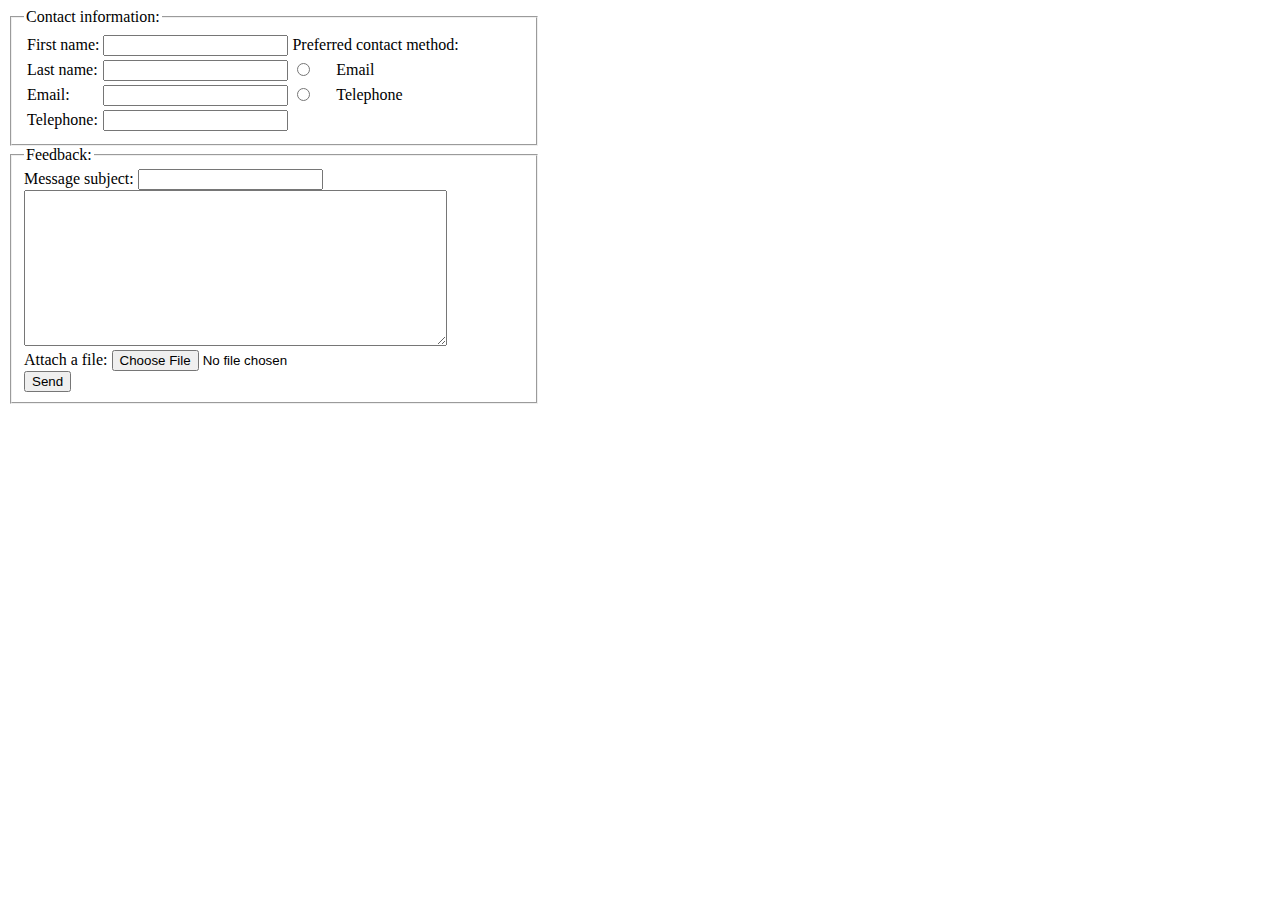
<file: taulukko.html>
<!DOCTYPE html>
<html lang="en">

<head>
    <meta charset="UTF-8">
    <meta http-equiv="X-UA-Compatible" content="IE=edge">
    <meta name="viewport" content="width=device-width, initial-scale=1.0">
    <title>Form</title>
</head>

<body>
    <form action="results.html" method="GET">
        <fieldset style="width: 500px;">
            <legend>Contact information:</legend>
            <table>
                <tr>
                    <td><Label>First name:</Label></td>
                    <td><input type="text" id="fname" name="fname"></td>
                    <td colspan="2">Preferred contact method:<br> </td>
                </tr>
                <tr>
                    <td><Label>Last name:</Label></td>
                    <td><input type="text" id="lname" name="lname"></td>
                    <td><input type="radio" id="email" name="pref_concactmehtod" value="Email"></td>
                    <td><Label for="email">Email</Label><br></td>

                </tr>
                <tr>
                    <td><Label>Email:</Label></td>
                    <td><input type="text" id="emailaddress" name="emailaddress"></td>
                    <td><input type="radio" id="telephone" name="pref_concactmehtod" value="Telephone"></td>
                    <td><label for="telephone">Telephone</label><br></td>
                </tr>
                <tr>
                    <td><Label>Telephone:</Label></td>
                    <td><input type="text" id="telephonenumber" name="telephonenumber"></td>
                </tr>
            </table>
        </fieldset>

        <fieldset style="width: 500px;">

            <legend>Feedback:</legend>
            <label>Message subject: </label>
            <input type="text" id="messageSubject" name="messageSubject"><br>
            <textarea name="message" rows="10" cols="50">
        </textarea> <br>
            <label>Attach a file: </label>
            <input type="file" id="file"> <br>
            <input type="submit" value="Send">


        </fieldset>
    </form>
</body>

</html>
</file>
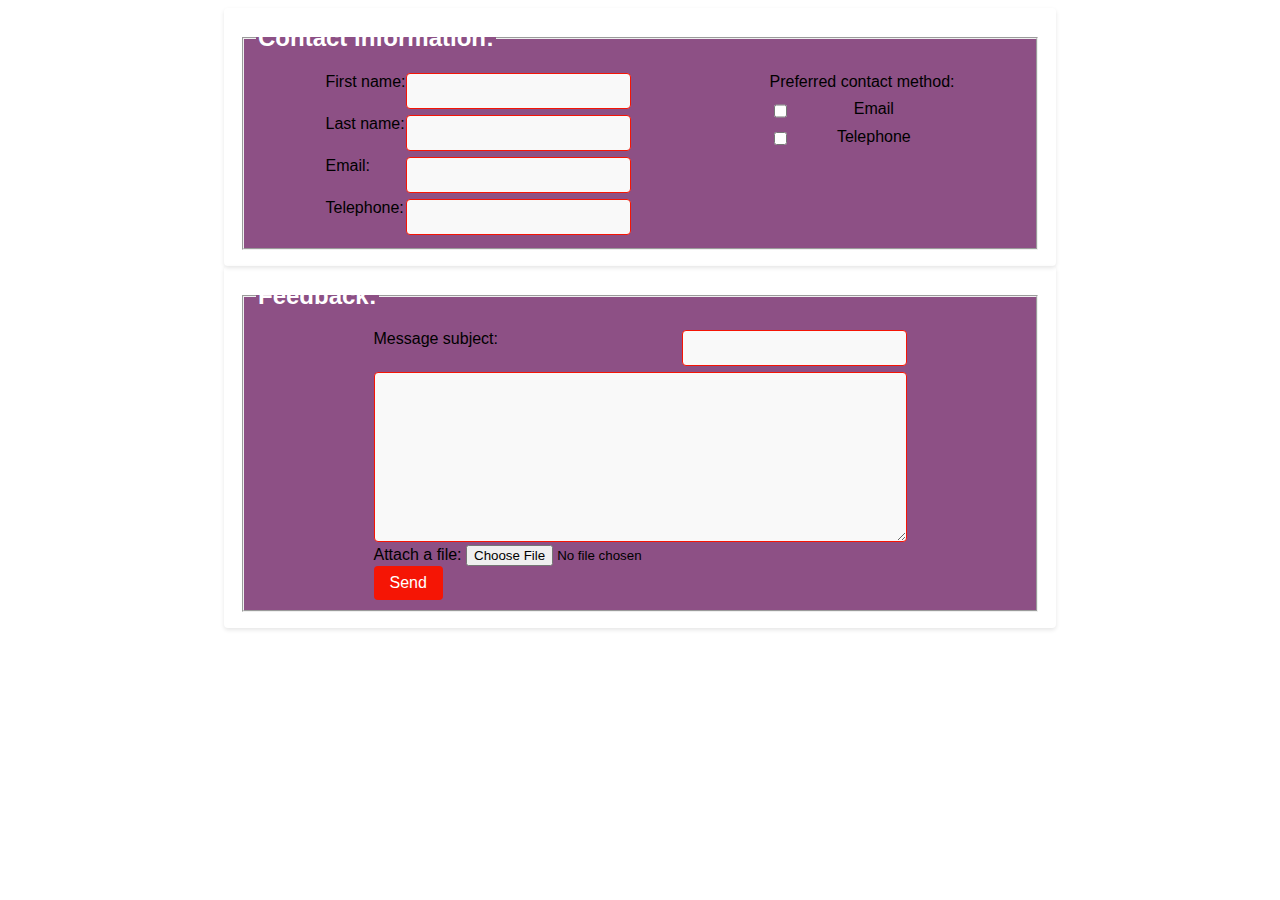
<file: taulukko2.html>
<!DOCTYPE html>
<html lang="en">

<head>
    <meta charset="UTF-8">
    <meta http-equiv="X-UA-Compatible" content="IE=edge">
    <meta name="viewport" content="width=device-width, initial-scale=1.0">
    <link rel="stylesheet" href="styles.css">
    <title>Form</title>
</head>

<body>
    <form>
        <fieldset class="container">
            <legend>Contact information:</legend>
            <div class="container">
                <div class="input-container">
                    <Label>First name:</Label>
                    <input type="text" id="fname" name="fname">
                </div>

                <div class="input-container">
                    <Label>Last name:</Label>
                    <input type="text" id="lname" name="lname">
                </div>
                <div class="input-container">
                    <Label>Email:</Label>
                    <input type="text" id="emailaddress" name="emailaddress">
                </div>
                <div class="input-container">
                    <Label>Telephone:</Label>
                    <input type="text" id="telephonenumber" name="telephonenumber">
                </div>
            </div>

            <div class="container">
                <div class="input-container">
                    <label>Preferred contact method:</label>
                </div>
                <div class="input-container">
                    <input type="checkbox" id="email" name="email" value="Email">
                    <label for="email"> Email</label><br>
                </div>
                <div class="input-container">
                    <input type="checkbox" id="telephone" name="telephone" value="Telephone">
                    <label for="Telephone"> Telephone</label><br>
                </div>
            </div>

        </fieldset>
    </form>
</body>

<body>
    <form>
        <fieldset class="container">
            <legend>Feedback:</legend>

            <div class="container">
                <div class="input-container">
                    <label>Message subject:</label>
                    <input type="text" id="messageSubject" name="messageSubject">
                </div>
                <div class="input-container">
                    <textarea id="text1" name="text1" rows="8" cols="50"></textarea>
                </div>
                <div>
                    <label>Attach a file:</label>
                    <input type="file">
                </div>
                <div>
                    <input type="submit" value="Send">
                </div>
            </div>

        </fieldset>
    </form>
</body>

</html>
</file>
<file: styles.css>
fieldset.container {
    display: flex;
    flex-direction: row;
    flex-wrap: wrap;
    justify-content: space-around;

}

body {
    background-image: url(https://wallpapers.com/images/featured/97q0q97ox7y42jqu.jpg);
}





.container {
    display: flex;
    flex-direction: column;
    background-color: #8d5085;
}


.input-container {
    display: flex;
    flex-direction: 3px;
    flex-wrap: wrap;
    justify-content: space-between;
    margin-top: 3px;
    margin-bottom: 3px;
}

label {
    margin-bottom: 0.22em;
}

input[type="text"],
textarea {
    padding: 0.5em;
    border: 1px solid #f51505;
    border-radius: 4px;
    font-size: 16px;
    color: #444;
    background-color: #f9f9f9;
}

input[type="text"]:focus,
textarea:focus {
    border: 1px solid #3810eb;
    background-color: #fff;
    outline: none;
}

input[type="checkbox"] {
    margin-right: 0.5em;
}

input[type="submit"] {
    background-color: #f51505;
    border: none;
    color: white;
    padding: 0.5em 1em;
    text-align: center;
    text-decoration: none;
    display: inline-block;
    font-size: 16px;
    border-radius: 4px;
    cursor: pointer;
    transition: background-color 0.3s ease;
}

input[type="submit"]:hover {
    background-color: #0fb809;
}

form {
    max-width: 800px;
    margin: 0 auto;
    padding: 1em;
    font-family: 'Gill Sans', 'Gill Sans MT', Calibri, 'Trebuchet MS', sans-serif;
    border-radius: 4px;
    box-shadow: 0 2px 4px rgba(0, 0, 0, 0.1);
}

legend {
    font-family: 'Gill Sans', 'Gill Sans MT', Calibri, 'Trebuchet MS', sans-serif;
    font-size: 1.5em;
    color: white;
    font-weight: bold;
    margin-bottom: 0.5em;
}
</file>
